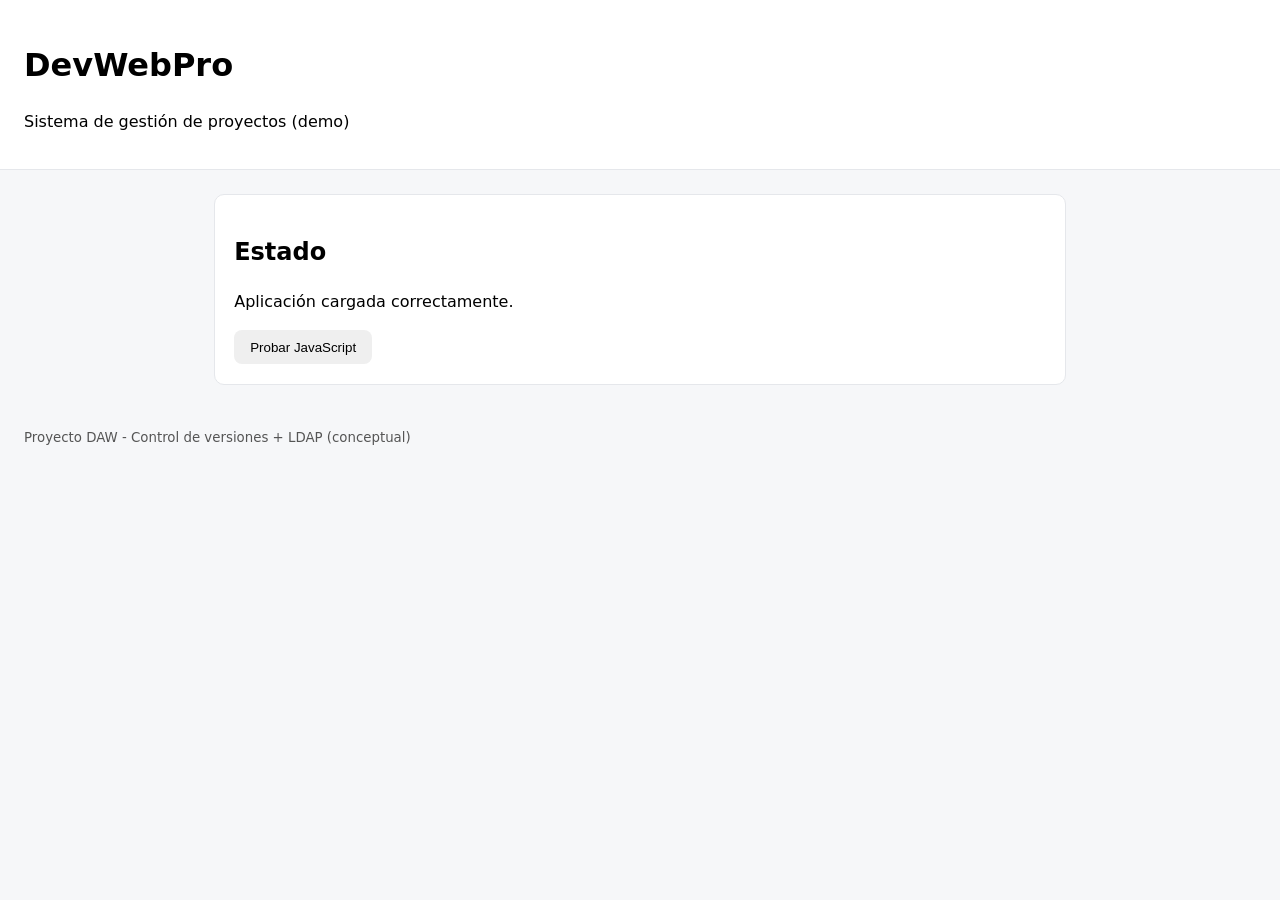
<file: index.html>
<!doctype html>
<html lang="es">
<head>
  <meta charset="utf-8" />
  <meta name="viewport" content="width=device-width, initial-scale=1" />
  <title>DevWebPro - Proyecto DAW</title>
  <link rel="stylesheet" href="css/styles.css" />
</head>
<body>
  <header class="site-header">
    <h1>DevWebPro</h1>
    <p>Sistema de gestión de proyectos (demo)</p>
  </header>

  <main class="container">
    <section class="card">
      <h2>Estado</h2>
      <p id="estado">Aplicación cargada correctamente.</p>
      <button id="btn">Probar JavaScript</button>
    </section>
  </main>

  <footer class="site-footer">
    <small>Proyecto DAW - Control de versiones + LDAP (conceptual)</small>
  </footer>

  <script src="js/app.js"></script>
</body>
</html>
</file>
<file: css/styles.css>
* { box-sizing: border-box; }
body { margin: 0; font-family: system-ui, Arial, sans-serif; line-height: 1.5; background: #f6f7f9; }
.site-header { padding: 1.2rem 1.5rem; background: white; border-bottom: 1px solid #e5e7eb; }
.container { padding: 1.5rem; max-width: 900px; margin: 0 auto; }
.card { background: white; padding: 1.2rem; border: 1px solid #e5e7eb; border-radius: 10px; }
button { padding: .6rem 1rem; border: 0; border-radius: 8px; cursor: pointer; }
.site-footer { padding: 1rem 1.5rem; color: #555; }
</file>
